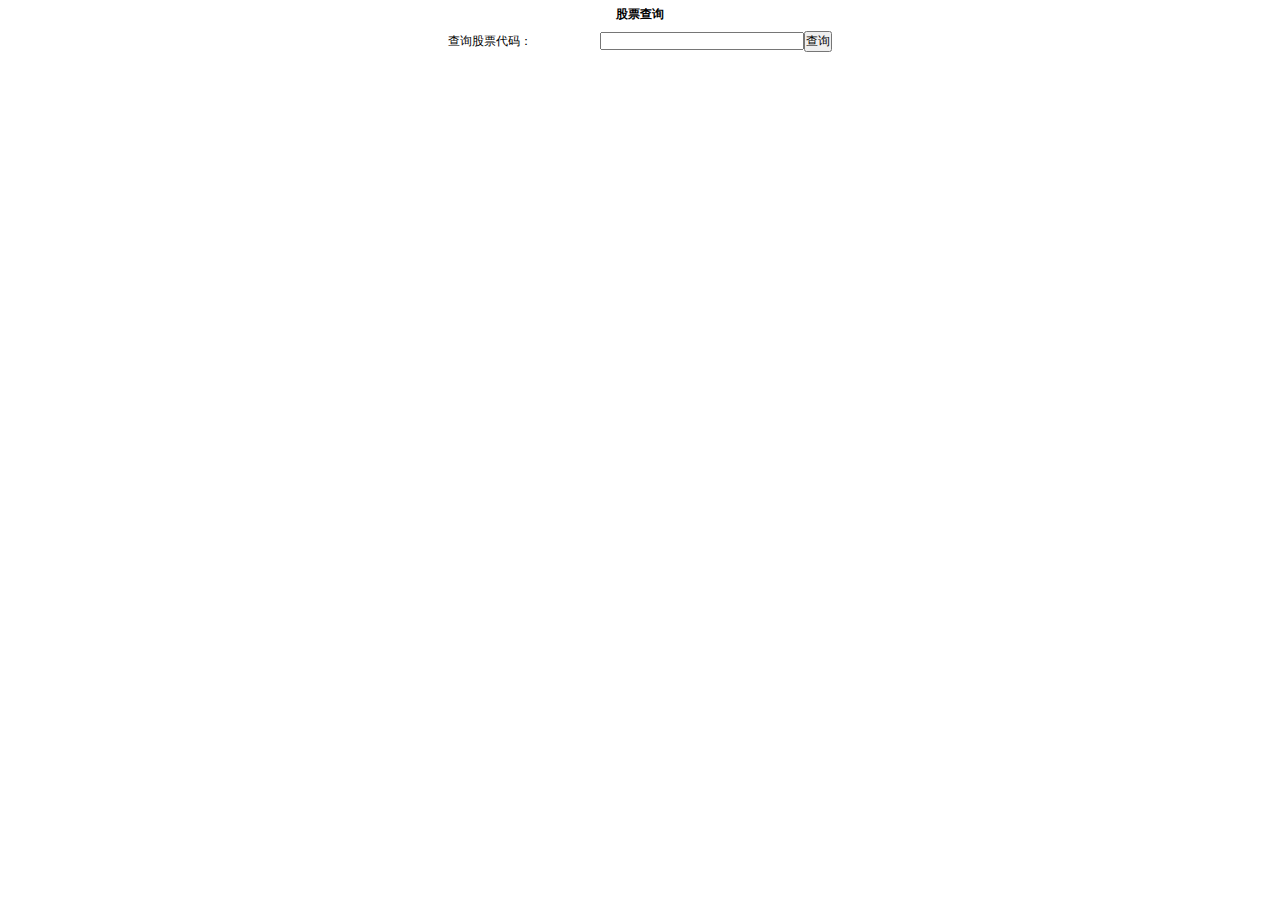
<file: templates/gupiao.html>
<!DOCTYPE HTML PUBLIC "-//W3C//DTD HTML 4.01 Transitional//EN"
        "http://www.w3.org/TR/html4/loose.dtd">
<html>
<head>
    <title>股票查询</title>
    <META http-equiv=Content-Type content="text/html; charset=utf-8">
    <style type="text/css">
        tr{
            height:25px;
        }
        *{
        font-size:12px;
        margin:0px;
        padding:0px;
        }
    </style>
</head>
<body>
<center>
    <table>
        <tr>
            <td colspan="2" align="center"><h1>股票查询</h1></td>
        </tr>

        <tr>
            <td width="150px;">查询股票代码：</td>
            <td><form action="/gupiao" method="post" target="weatherday"><input type="text" name="gupiaono" style="width:200px;"><input type="submit" value="查询"></form></td>
        </tr>
        <tr>
            <td colspan="2">
                <iframe name="weatherday" width="100%" height="500" frameborder="0"></iframe>
            </td>
        </tr>
    </table>
</center>
</body>
</html>
</file>
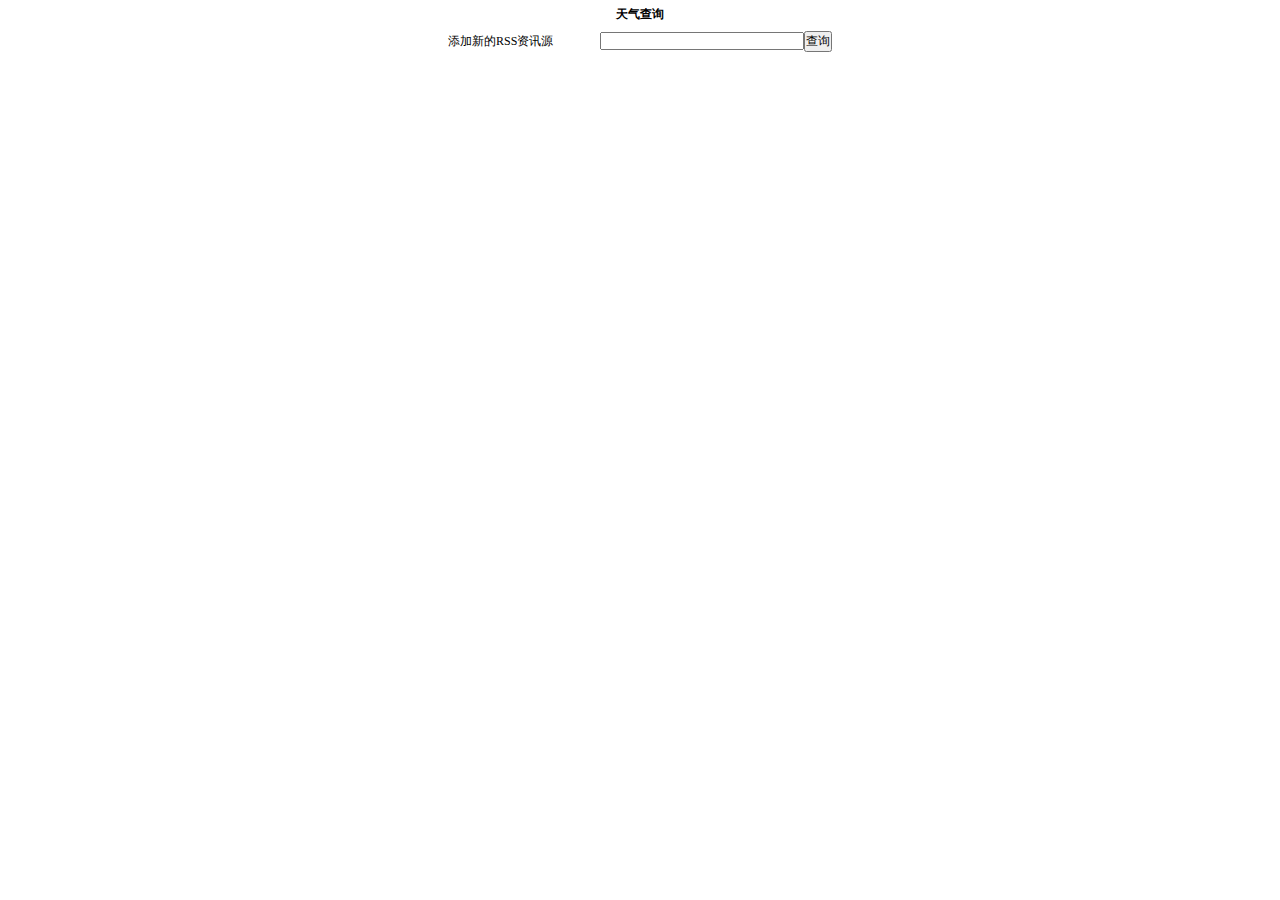
<file: templates/weather.html>
<!DOCTYPE HTML PUBLIC "-//W3C//DTD HTML 4.01 Transitional//EN"
        "http://www.w3.org/TR/html4/loose.dtd">
<html>
<head>
    <title>天气查询</title>
    <META http-equiv=Content-Type content="text/html; charset=utf-8">
    <style type="text/css">
        tr{
            height:25px;
        }
        *{
        font-size:12px;
        margin:0px;
        padding:0px;
        }
    </style>
</head>
<body>
<center>
    <table>
        <tr>
            <td colspan="2" align="center"><h1>天气查询</h1></td>
        </tr>

        <tr>
            <td width="150px;">添加新的RSS资讯源</td>
            <td><form action="/weather" method="post" target="weatherday"><input type="text" name="city" style="width:200px;"><input type="submit" value="查询"></form></td>
        </tr>
        <tr>
            <td colspan="2">
                <iframe name="weatherday" width="100%" height="500" frameborder="0"></iframe>
            </td>
        </tr>
    </table>
</center>
</body>
</html>
</file>
